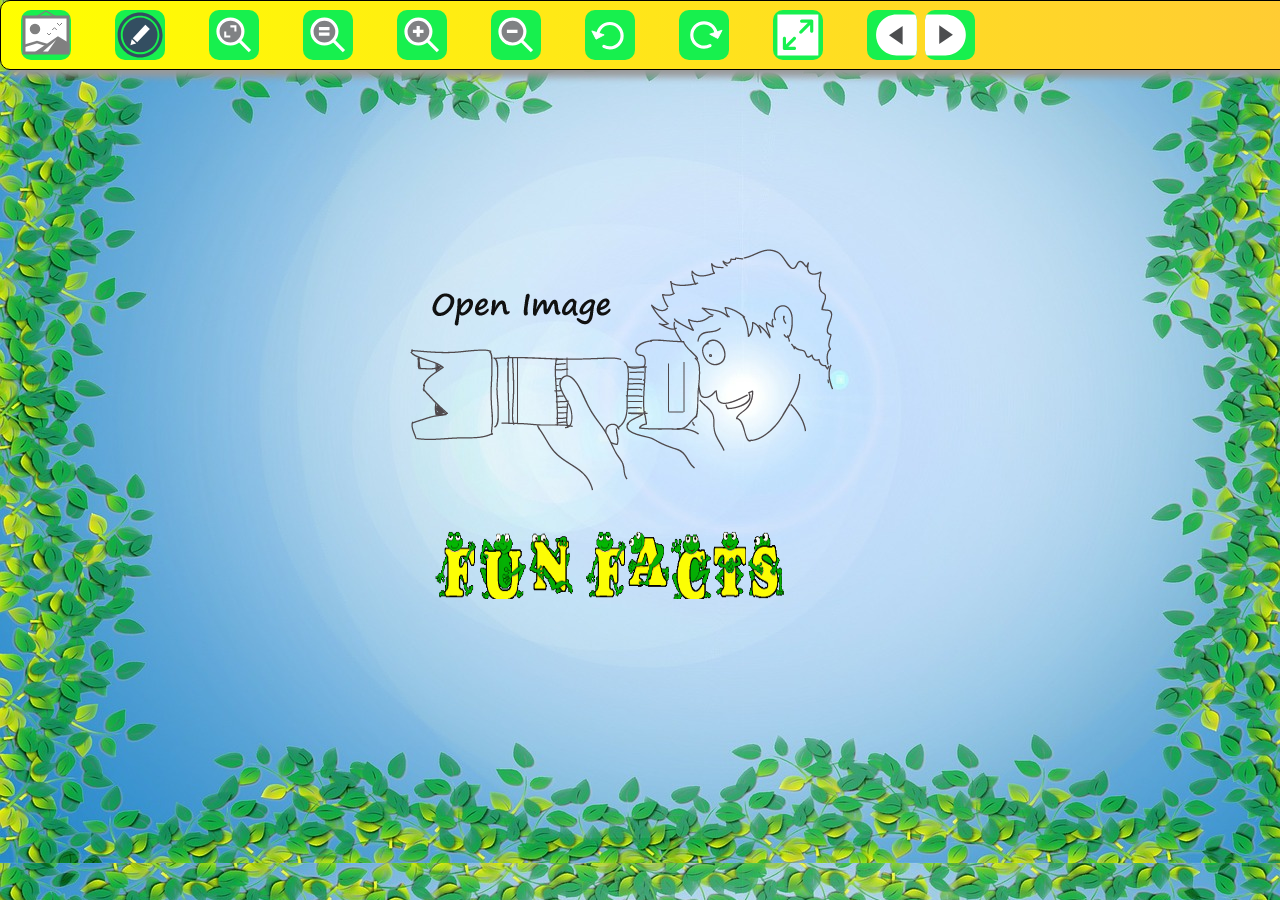
<file: index.html>
<!doctype html>
<html>
<head>
<meta charset="utf-8">
<title>IMAGEVIEWER</title>
<link href="IV.css" rel="stylesheet" type="text/css">
<script src="jquery.js" type="text/javascript"></script>
<script src="tbar.js" type="text/javascript"></script>
<script   src="canvas.js" type="text/javascript"></script>
</head>

<body>
<nav>
<div id = "toolbar">
<input type="image" src="Icons/imageviewer.svg" width="50" height="50" id="Imageviewer" class = "s"title="Home">
<input type="image" src="Icons/edit.svg" width="50" height="50" id="Edit"class = "s" title="Edit">
<input type="image" src="Icons/index.svg" width="50" height="50" id="fit_to_view"class = "s" title="Fit to screen">
<input type="image" src="Icons/original.svg" width="50" height="50" id="original"class = "s" title="Original">
<input type="image" src="Icons/zoomin.svg"width="50" height="50" id="zoom_in"class = "s" title="Zoom in">
<input type="image" src="Icons/zoomout.svg"width="50" height="50" id="zoom_out"class = "s"title="Zoom out">
<input type="image" src="Icons/object-rotate-left.svg"width="50" height="50" id="antiClock"class = "s"title="Rotate anti-clockwise">
<input type="image" src="Icons/object-rotate-right.svg" width="50" height="50" id="Clock"class = "s"title="Rotate clockwise">
<input type="image" src="Icons/fullscreen.svg"width="50" height="50" id="Fullscreen"class = "s"title="FullScreen">
<input type="image" src="Icons/prev.svg"width="50" height="50" id="prev"class = "s" title="Previous">
<input type="image" src="Icons/next.svg"width="50" height="50" id="next"class = "s" title="Next">
</div>

<div id = "toolbar_effects">
<input type="image" src="Icons/imageviewer.svg" width="50" height="50" id="Imageviewer2"class = "s" title="Home">
<input type="image" src="Icons/effect-grayscale.svg" width="50" height="50" id="grayscale"class = "s" title="Grayscale">
<input type="image" src="Icons/RGB.svg" width="50" height="50" id="rgb"class = "s" title="RGB controllers" >
<input type="image" src="Icons/bright.svg" width="50" height="50" id="brightness"class = "s" title="Brightness controller" >
<input type="image" src="Icons/negative.svg" width="50" height="50" id="negative"class = "s" title="Invert colours/negative">
<input type="image" src="Icons/mask.png" width="50" height="50" id="mask"class = "s" title="Convolution input Matrix / MASK" >
<input type="image" src="Icons/save.svg" width="50" height="50" id="save"class = "s" title="SAVE" >

</div>
<div id = "range_bars">
<p>RED</p><p id ="p1"></p><input type="range" min="0.01" max="3.1" value="1" step="0.01" id = "red"  />
<p>GREEN</p><p id ="p2"></p><input type="range" min="0.01" max="3.1" value="1" step="0.01" id = "green" />
<p>BLUE</p><p id ="p3"></p><input type="range" min="0.01" max="3.1" value="1" step="0.01" id = "blue" />

</div>
<div id="brbar">
<p>BRIGHTNESS</p><p id ="p4"></p><input type="range" min="0.01" max="3.1" value="1" step="0.01"id = "bright" />
</div>

</nav>
<section>
<p>
  <input type="image" src="Icons/fullscreen.svg"width="50" height="50" id="Fullscreen2"class = "s" title="Exit Fullscreen">
</p>
<table id = "filter_table" align="center">
  <caption >
    ENTER FILTER/MASK VALUES
    </caption>
  <tr>
    <td><input type="number" value="0" step="any" id="e0" class = "e"></td>
    <td><input type="number" value="-1" step="any"id="e1" class = "e"></td>
    <td><input type="number" value="0" step="any"id="e2" class = "e"></td>
  </tr>
  <tr>
    <td><input type="number" value="-1" step="any"id="e3" class = "e"></td>
    <td><input type="number" value="5" step="any"id="e4" class = "e"></td>
    <td><input type="number" value="-1" step="any"id="e5" class = "e"></td>
  </tr>
  <tr>
    <td><input type="number" value="0" step="any"id="e6" class = "e"></td>
    <td><input type="number" value="-1" step="any"id="e7" class = "e"></td>
    <td><input type="number" value="0" step="any"id="e8" class = "e"></td>
  </tr>
  <tr>
    <td colspan="3"> <input type="submit" value = "Apply" id ="apply" style="height:50px; width:100%;"></td>
  </tr>
</table>

<div id ="divimg" >
  
  <label for = "myimg">
<img   src="Icons/the boy3.png" id="mainicon" title="Open image">
</label>

<input type="file" id = "myimg" accept="image/*" style="display:none" >

</div>
<div id ="ff"><a href="funfacts.html"><input type="image" src="Icons/funfacts.png" width="350" height="68" id="funfacts" title="funfacts" ></a></div>

<div id="can">
<center><canvas id="canvas" width="1000" height="800" ></canvas></center>
</div>


</section>
</body>
</html>
</file>
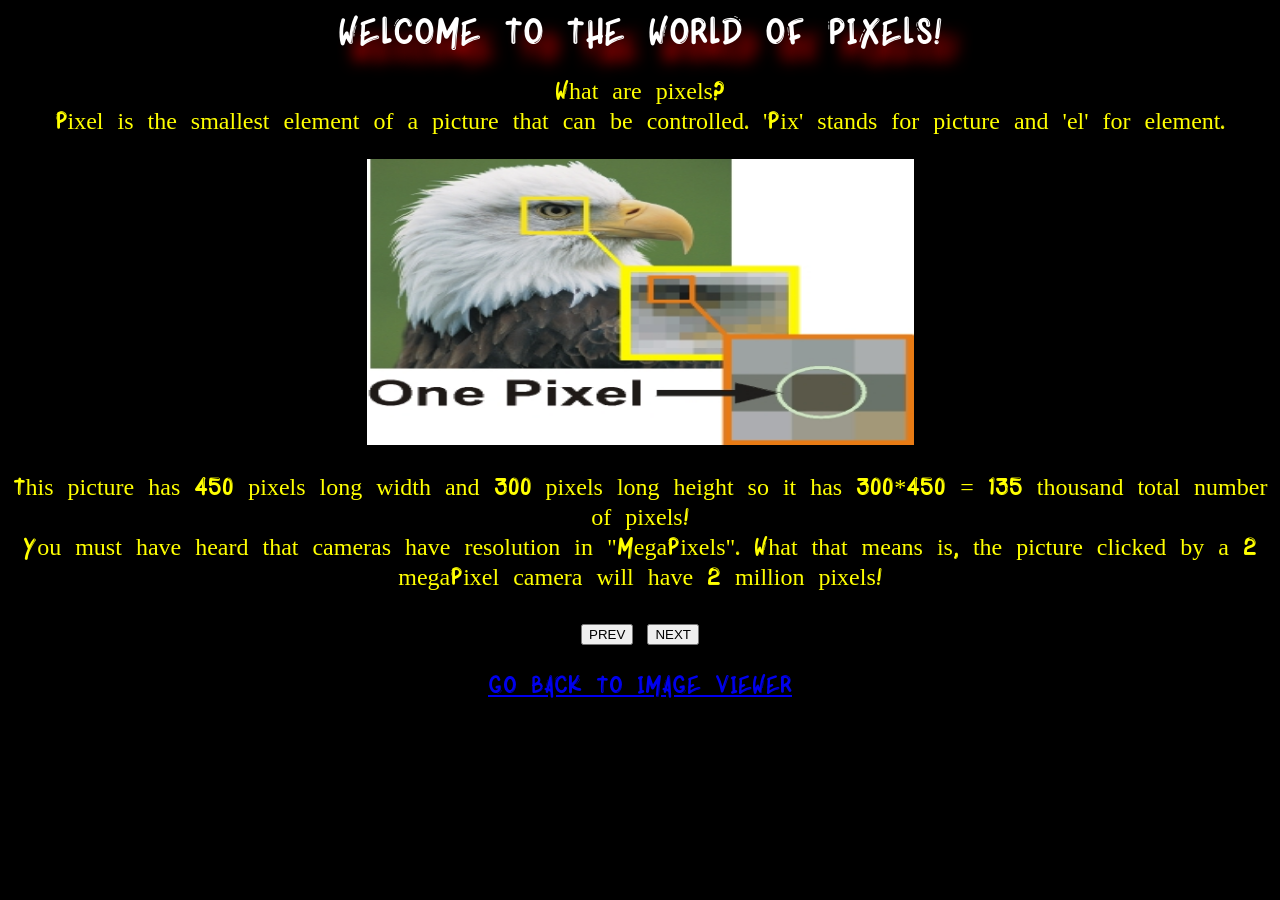
<file: funfacts.html>
<!doctype html>
<html>
<head>
<meta charset="utf-8">
<title>Fun Facts</title>
<link href  ="funfacts.css" rel="stylesheet" type="text/css">
<script type="text/javascript" src="jquery.js" ></script>
<script type="text/javascript" src="slider.js"></script>

</head>

<body>
<div class = "container">

  <div id="first">
        <h>WELCOME TO THE WORLD OF PIXELS!</h>
        
        <p style="font-size: 24px; color: #FF0">What are pixels?<br>Pixel is the smallest element of a picture that can be controlled. 'Pix' stands for picture and 'el' for element.</p>
  
        <p style="font-size: 10px; color: #FFF;"><img src="Icons/pixel.jpg" width="547" height="286"  alt=""/></p>
        <p style="font-size: 24px; color: #FF0;">This picture has 450 pixels long width and 300 pixels long height so it has 300*450 = 135 thousand total number of pixels! <br>You must have heard that cameras have resolution in "MegaPixels". What that means is, the picture clicked by a 2 megaPixel camera will have 2 million pixels!</p>
  </div>
        
        <div>
          <h>CONTROLLING PIXEL VALUES</h>
          <p style="color: #F00; font-size: 20px;">Yes we can control a million pixels :D Each pixel contains information about the color of that pixel. Now before we see how it stores that information let's understand how colors are made in a digital image.</p>
          <p style="color: #03C; font-size: 20px;"><img src="Icons/mixing2.jpg" width="291" height="193"  alt=""/><img src="Icons/mixing.jpg" width="510" height="193"  alt=""/><img src="Icons/mixing3.jpg" width="247" height="194"  alt=""/></p>
          <p id="para" style="color: #0F0; font-size: 20px;">As you can see in the image that when Red (R) ,Green (G) and BLUE (B) colors are mixed different colours are produced. Each of the color R,G,B can have 256 shades in a digital image. Each can have values from (0 to 255). Value 0 means that  the colour is not present and 255 means that color has its strongest shade. Now each Pixel has four components. Red Green and Blue values and lets forget the fourth one for now. For example, the value (255,0,0) will show the Red color. Green and blue have '0' values and red is present in its strongest shade with value '255'.</p>
          <p style="color: #37CDFF; font-size: 20px;">Infact, mixing different shades of R G B can form 256*256*256 which is around 16.77 million colors! Now go back to the ImageViewer and open an image, click on edit icon , then click RGB icon and increase/ decrease each color! The sliders change the RGB values of all the pixels of the image. Increase red to highest and green,blue to lowest to see the example given above.</p>
  </div>


<div>
	<p>
	  <h style="color: #F14901">CONTROLLING BRIGHTNESS</h>
    </p>
	<p style="color: #FFB; font-size: 24px;"> Brighter colors have higher values for their red, green, and blue   components.    It follows naturally that we can alter the brightness of   an image by increasing or decreasing the color components of each pixel.</p>
	<p style="color: #FFC"><img src="Icons/bright.png" width="1053" height="183"  alt=""/></p>
	<p style="color: #FF3; font-size: 24px;">Now you can go to image viewer and try out the brightness adjuster. Understanding how it works is very simple, evry RGB component of each of the pixels is increased to give a brighter image and decreased to give a darker image.</p>
	<p>If you don't believe me, then just open the RGB adjusters again and increase all of them by the same amount, It should give the same effect as the brightness adjuster does :)</p>
</div>
</div>

<div id ="buttons" >
   <p>
     <input name="PREVIOUS" type="button" id="PREV"  value="PREV" >
     <input name="NEXT" type="button" id="NEXT"  value="NEXT" >
   </p>
   <p><a href="index.html">GO BACK TO IMAGE VIEWER</a></p>
</div>

</body>
</html>
</file>
<file: IV.css>
@charset "utf-8";
* {
	padding: 0px;
	margin-bottom: 0px;
	margin-left: 0px;
	margin-right: 0px;
	margin-top: 0px;
}
body{
	background-image:url(Icons/g.jpg);
	padding-top:70px;
	
	}
section{ display:block;}
nav{
	position:fixed;
	margin:0px;
	display:block;
    height:68px;
    width: 100%;
    top:0;
    left:0;
}
#Fullscreen2
{	position:fixed;
	margin:0px;
	top:0;
    left:0;
	}
#toolbar{
	
	background:#FF0;
	height: 68px;
	border: black solid 1px;
	box-shadow:#999 7px 7px 7px;
	background:-webkit-linear-gradient(left,#FF0,#F96);
	background:-Moz-linear-gradient(left,#FF0,#F96);
	border-radius: 10px;
	width:200%
}
#toolbar_effects{
	background-color:#FF0;
	height: 68px;
	border: black solid 1px;
	box-shadow:#999 7px 7px 7px;
	background:-webkit-linear-gradient(left,#FF0,#F96);
	background:-Moz-linear-gradient(left,#FF0,#F96);
	border-radius: 10px;
	width:1350px;
}

.s{
	background-color:#17F04E;
	border: 2px #000000;
	margin-left: 20px;
	margin-right: 20px;
	margin-top:9px;
	margin-bottom:30px;
	padding: 7 px;
	border-radius: 10px;
}
.s:hover{opacity:0.7;}

#prev{
	background-color:#17F04E;
	border: 2px #000000;
	margin-left: 20px;
	margin-right: 2px;
	margin-top:5px;
	margin-bottom:30px;
	padding: 7 px;
	color:#FFF;
	border-radius: 10px;
}
#next{
	background-color:#17F04E;
	border: 2px #000000;
	margin-left: 2px;
	margin-right: 20px;
	margin-top:5px;
	margin-bottom:30px;
	padding: 7 px;
	color:#FFF;
	border-radius: 10px;
}
#divimg{
	position: fixed;
	margin-top:14%;
	margin-left:32%;
	
}
#ff{
	position: fixed;
	margin-top:36%;
	margin-left:34%;
	
}
#mainicon:hover{
	background-color:transparent;
	opacity: 0.4;
	cursor:pointer;
	}
#can{
	display:block
	position:relative;
	}

#canvas{
	background-color: transparent;
	display: block;
	text-align:center;
}

#filter_table{
	width: 300px;
	height: 200px;
	position:absolute;
	z-index: 10;
	margin-left: 15%;
	margin-top:10%;
	border: white solid 1px;
	background-color:#000;
	
	}
td {border: black solid 1px;
text-align:center;
padding-top:!important;
height:50px;}
caption {font-family: myFirstFont; font-size:28px; color:#F00}
.e{ height: 50px; font-family: myFirstFont; font-size:28px; color:#FF3; background-color:#000;}
@font-face {
    font-family: myFirstFont;
    src:url(XPLOR%20Bold-Regular.otf);
}
</file>
<file: funfacts.css>
@charset "utf-8";
body{
	background-color: #000;
	text-align: center;
	font-family: myFirstFont;
	color: #CC9900;
	font-size: 24px;
	}
h{
	color: #FFF;
	text-shadow: 15px 16px 15px #C00;
	font-family: myFirstFont;
	font-size: 36px;
	}
#buttons{
	display:inline; 
	margin-right:50px;
	}
.green{color:#0F0;}
.red{color:#F00;}
.blue{
	color: #FF0;
}
@font-face {
    font-family: myFirstFont;
    src:url(XPLOR%20Bold-Regular.otf);
}
</file>
